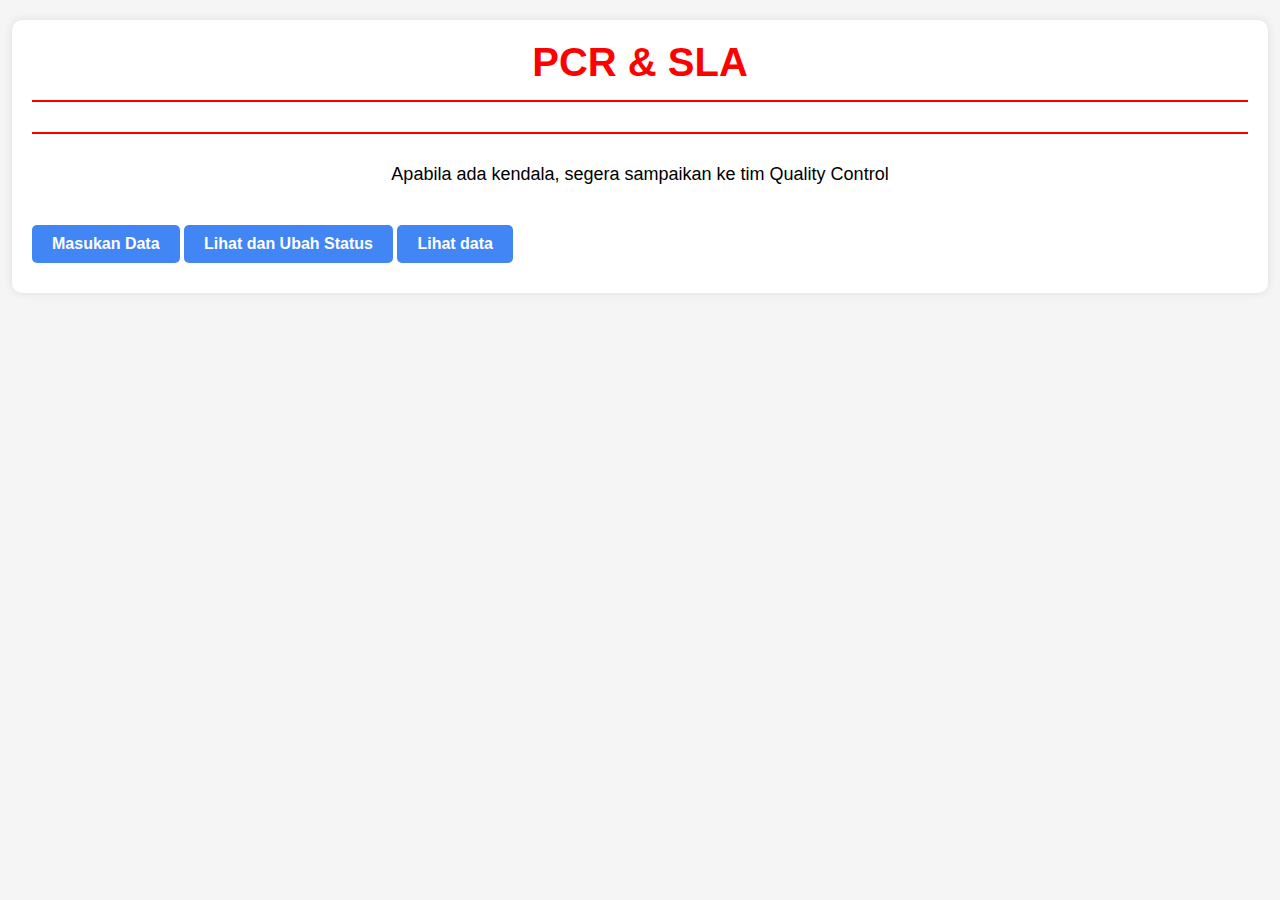
<file: home.html>
<!DOCTYPE html>
<html>
<head>
    <title>PCR & SLA</title>
    <link rel="stylesheet" href="style.css">
</head>
<body>
    <div class="container">
        <h1>PCR & SLA</h1>
        <p>Apabila ada kendala, segera sampaikan ke tim Quality Control</p>
        
        <!-- Tombol ke Halaman Kedua -->
        <a href="input.html" class="my-button">Masukan Data</a>
        <a href="view.html" class="my-button">Lihat dan Ubah Status</a>
        <a href="https://docs.google.com/spreadsheets/d/157r2DA_9aEp_JQhzA15pPj2-GUnyKFJoaju-pw006M4/edit?usp=sharing" 
        class="my-button link-button" target="_blank">Lihat data</a>
 
</body>
</html>
</file>
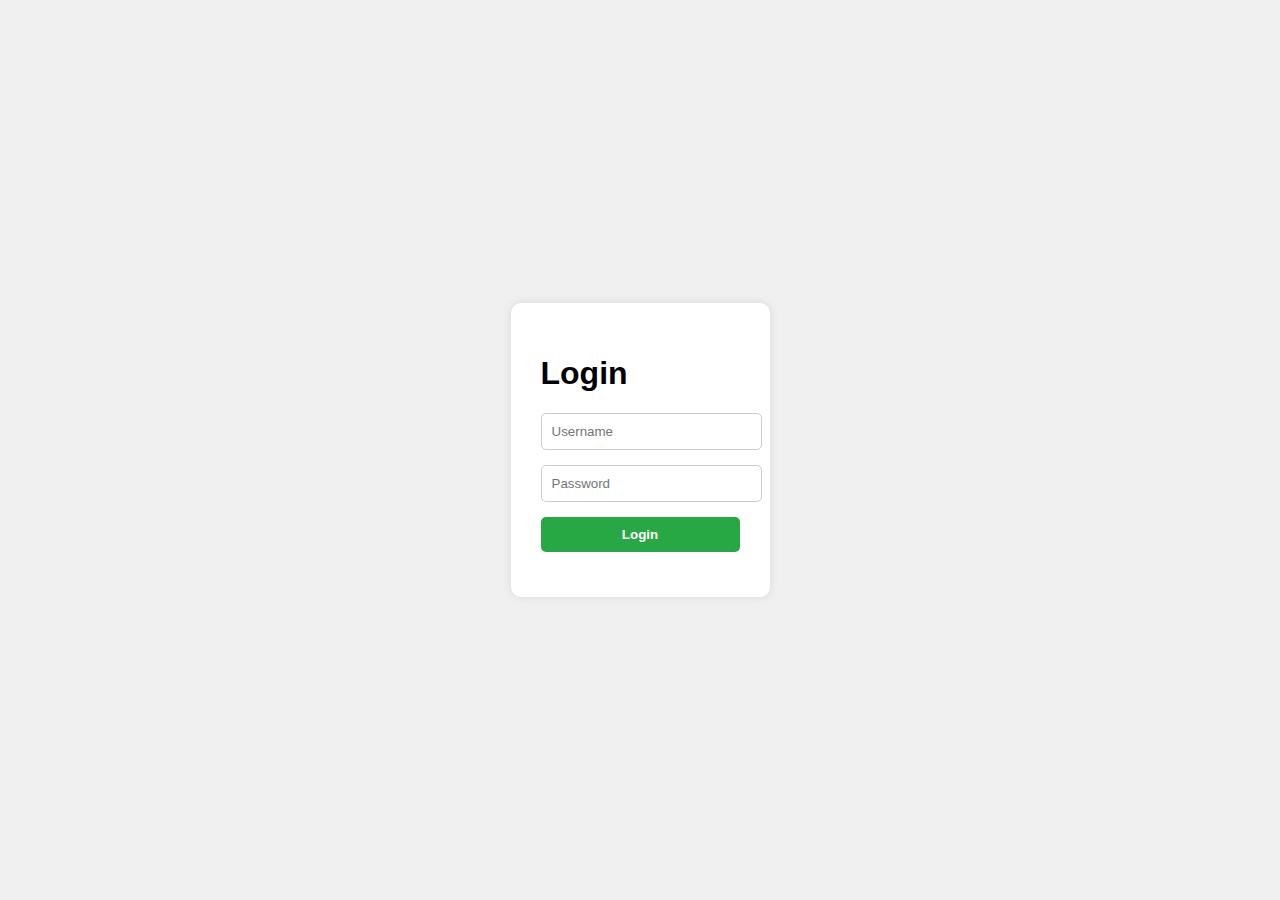
<file: passspread.html>
<!DOCTYPE html>
<html>
<head>
    <title>Login</title>
    <link rel="stylesheet" href="style.css">
    <style>
        body {
            font-family: Arial, sans-serif;
            display: flex;
            height: 100vh;
            align-items: center;
            justify-content: center;
            background-color: #f0f0f0;
        }
        .login-box {
            background: white;
            padding: 30px;
            border-radius: 10px;
            box-shadow: 0px 0px 10px rgba(0,0,0,0.1);
        }
        input {
            display: block;
            width: 100%;
            margin-bottom: 15px;
            padding: 10px;
            border-radius: 5px;
            border: 1px solid #ccc;
        }
        button {
            padding: 10px;
            width: 100%;
            background-color: #28a745;
            color: white;
            border: none;
            border-radius: 5px;
            font-weight: bold;
            cursor: pointer;
        }
        button:hover {
            background-color: #218838;
        }
        .error {
            color: red;
            font-size: 0.9em;
        }
    </style>
</head>
<body>

<div class="login-box">
    <h1>Login</h1>
    <input type="text" id="username" placeholder="Username" required />
    <input type="password" id="password" placeholder="Password" required />
    <button onclick="login()">Login</button>
    <p class="error" id="errorMsg"></p>
</div>

<script>
    function login() {
        const user = document.getElementById("username").value;
        const pass = document.getElementById("password").value;

        // Ganti ini sesuai kebutuhan, atau nanti hubungkan ke Firebase Authentication
        const validUsername = "eka.prita";
        const validPassword = "Toyota@123";

        if (user === validUsername && pass === validPassword) {
            // Login sukses, lanjut ke view.html
            window.location.href = "https://docs.google.com/spreadsheets/d/157r2DA_9aEp_JQhzA15pPj2-GUnyKFJoaju-pw006M4/edit?usp=sharing";
        } else {
            // Tampilkan pesan error
            document.getElementById("errorMsg").textContent = "Username atau password salah.";
        }
    }
</script>

</body>
</html>
</file>
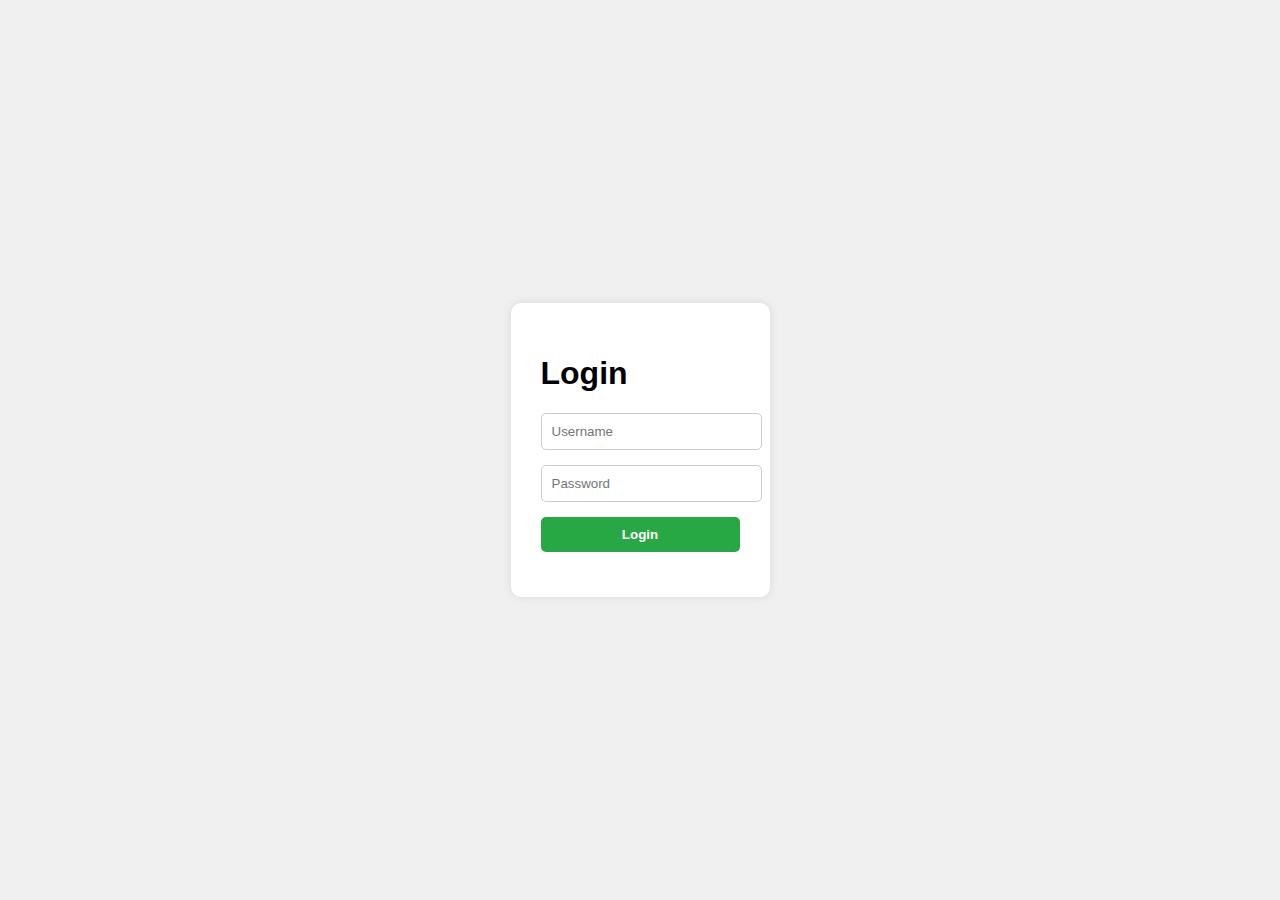
<file: passview.html>
<!DOCTYPE html>
<html>
<head>
    <title>Login</title>
    <link rel="stylesheet" href="style.css">
    <style>
        body {
            font-family: Arial, sans-serif;
            display: flex;
            height: 100vh;
            align-items: center;
            justify-content: center;
            background-color: #f0f0f0;
        }
        .login-box {
            background: white;
            padding: 30px;
            border-radius: 10px;
            box-shadow: 0px 0px 10px rgba(0,0,0,0.1);
        }
        input {
            display: block;
            width: 100%;
            margin-bottom: 15px;
            padding: 10px;
            border-radius: 5px;
            border: 1px solid #ccc;
        }
        button {
            padding: 10px;
            width: 100%;
            background-color: #28a745;
            color: white;
            border: none;
            border-radius: 5px;
            font-weight: bold;
            cursor: pointer;
        }
        button:hover {
            background-color: #218838;
        }
        .error {
            color: red;
            font-size: 0.9em;
        }
    </style>
</head>
<body>

<div class="login-box">
    <h1>Login</h1>
    <input type="text" id="username" placeholder="Username" required />
    <input type="password" id="password" placeholder="Password" required />
    <button onclick="login()">Login</button>
    <p class="error" id="errorMsg"></p>
</div>

<script>
    function login() {
        const user = document.getElementById("username").value;
        const pass = document.getElementById("password").value;

        // Ganti ini sesuai kebutuhan, atau nanti hubungkan ke Firebase Authentication
        const validUsername = "quality";
        const validPassword = "quality";

        if (user === validUsername && pass === validPassword) {
            // Login sukses, lanjut ke view.html
            window.location.href = "view.html";
        } else {
            // Tampilkan pesan error
            document.getElementById("errorMsg").textContent = "Username atau password salah.";
        }
    }
</script>

</body>
</html>
</file>
<file: style.css>
/* Gaya dasar untuk kedua halaman */
body {
    font-family: Arial, sans-serif;
    background-color: #f5f5f5;
    margin: 0;
    padding: 0;
}

.container {
    max-width: 95%; /* Lebih lebar dari sebelumnya */
    margin: 20px auto;
    padding: 20px;
    background: white;
    border-radius: 10px;
    box-shadow: 0 0 10px rgba(0,0,0,0.1);
}
.container h1 {
    text-align: center;
    margin: 0 0 30px 0;
    padding-bottom: 15px;
    color: #ff0000; /* Warna merah seperti header tabel */
    font-size: 40px;
    font-weight: bold;
    border-bottom: 2px solid #ff0000; /* Garis bawah */
    text-transform: uppercase; /* Huruf kapital semua */
}

.container p {
    text-align: center;
    margin: 0 0 30px 0;
    padding-top: 30px;
    color: #000000; /* eperti header tabel */
    font-size: 18px;
    font: times new roman;
    border-top: 2px solid #ff0000; /* Garis bawah */
}
.my-button {
    display: inline-block;
    text-align: center;
    padding: 10px 20px;
    background-color: #4285f4;
    color: white;
    text-decoration: none;
    border-radius: 5px;
    margin: 10px 0;
    justify-content: center;
    transition: background 0.3s;
    font-weight: bold;
}

.filled-cell {
    background-color: #fcff48 !important; /* Light green background */
}

.filled-input {
    background-color: #fcff48 !important;
}

.my-button2 {
    display: inline-block;
    text-align: center;
    padding: 10px 20px;
    background-color: none; /* Tidak ada warna latar belakang */
    color: white;
    text-decoration: none;
    border-radius: 5px;
    margin: 10px 0;
    justify-content: center;
    transition: background 0.3s;
    font-weight: bold;
}

.button-container {
    display: flex;
    flex-wrap: wrap;
    justify-content: center;
    margin: 20px 20px 20px 20px;
}

.catalog-container {
    display: flex;
    justify-content: center;
    margin: 20px 0px 20px 0px;
}

.my-button:hover {
    background-color: #3367d6;
}

.green {
    background-color: #4CAF50; /* Tombol hijau */
}

.green:hover {
    background-color: #45a049;
}

/* Table Scroll Container Styles */
.table-scroll-container {
    position: relative;
    width: 100%;
    margin: 20px 0;
}

.table-scroll-top {
    width: 100%;
    height: 20px;
    overflow-x: auto;
    overflow-y: hidden;
    margin-bottom: 5px;
}

.table-scroll-top-inner {
    height: 1px;
}

.table-container {
    width: 100%;
    overflow-x: auto;
    margin: 0;
}

/* Gaya untuk header tabel */
th {
    font-size: 12px; /* Ukuran font header */
    white-space: nowrap; /* Pastikan teks header tidak wrap */
    overflow: visible; /* Pastikan teks tidak disembunyikan */
    text-overflow: clip; /* Tidak perlu ellipsis */
    padding: 10px 12px; /* Padding yang cukup */
    position: sticky;
    top: 0;
    background-color: #e01616;
    color: white;
    font-weight: bold;
    text-align: center; /* Pusatkan judul kolom */
    z-index: 10;
}

/* Gaya untuk isi sel tabel */
td {
    white-space: normal; /* Biarkan isi wrap sesuai kebutuhan */
    word-wrap: break-word; /* Memungkinkan kata panjang untuk dipotong */
    padding: 8px 10px;
    border: 1px solid #ddd;
    font-size: 11px;
}

/* Tabel itu sendiri */
table {
    width: 100%;
    border-collapse: collapse;
    table-layout: auto; /* Lebar kolom menyesuaikan konten */
}

/* Memastikan lebar minimum untuk kolom tertentu */
th:nth-child(1), td:nth-child(1) { min-width: 120px; } /* PCR/SLA Control No. */
th:nth-child(2), td:nth-child(2) { min-width: 80px; } /* Date */

/* Input and Select Styles */
.edit-select, .edit-input {
    width: 100%;
    padding: 8px;
    box-sizing: border-box;
    border: 1px solid #ddd;
    border-radius: 4px;
    font-size: 12px;
}

.edit-select:focus, .edit-input:focus {
    outline: none;
    border-color: #4285f4;
    box-shadow: 0 0 3px rgba(66, 133, 244, 0.5);
}

.save-btn {
    background-color: #4CAF50;
    color: white;
    border: none;
    padding: 8px 12px;
    border-radius: 4px;
    cursor: pointer;
    width: 100%;
    font-size: 12px;
    font-weight: bold;
    transition: background 0.3s;
}

.save-btn:hover {
    background-color: #45a049;
}

/* Status Badges */
.status-new {
    background-color: #6cc6f3;
    color: #28556b;
    font-weight: bold;
    padding: 5px 10px;
    border-radius: 4px;
    display: inline-block;
}

.status-done {
    background-color: #abf68d;
    color: #325a32;
    font-weight: bold;
    padding: 5px 10px;
    border-radius: 4px;
    display: inline-block;
}

.status-ongoing {
    background-color: #f9fbae;
    color: #7a7d37;
    font-weight: bold;
    padding: 5px 10px;
    border-radius: 4px;
    display: inline-block;
}

.status-canceled {
    background-color: #afa8a8;
    color: #535353;
    font-weight: bold;
    padding: 5px 10px;
    border-radius: 4px;
    display: inline-block;
}

/* Chart Container */
.chart-container {
    display: flex;
    justify-content: space-around;
    flex-wrap: wrap;
    margin: 20px 0;
    gap: 10px;
}

.chart-box {
    flex: none; /* Remove flex growth */
    width: 200px;
    height: 200px;
    padding: 0;
    background: white;
    border-radius: 8px;
    box-shadow: 0 0 5px rgba(0,0,0,0.1);
    overflow: hidden; /* Ensure charts don't overflow */
}

/* Adjust chart canvas elements */
#statusChart{
    width: 200px !important;
    height: 200px !important;
    display: block;
    margin: 0 auto; /* Center the chart */
    padding: 0; /* Remove padding */
}

#barChart {
    width: 400px !important;
    height: 200px !important;
    display: block;
    margin: 0 auto; /* Center the chart */
    padding: 0; /* Remove padding */
}

/* Custom scrollbar styling */
::-webkit-scrollbar {
    height: 12px;
}

::-webkit-scrollbar-track {
    background: #f1f1f1;
    border-radius: 6px;
}

::-webkit-scrollbar-thumb {
    background: #888;
    border-radius: 6px;
}

::-webkit-scrollbar-thumb:hover {
    background: #555;
}

/* Responsive adjustments */
@media (max-width: 768px) {
    .container {
        margin: 10px auto;
        padding: 10px;
    }
    
    th, td {
        padding: 8px 10px;
        font-size: 11px;
    }
    
    .chart-container {
        flex-direction: column;
    }
    
    .chart-box {
        width: 100%;
        height: auto;
        aspect-ratio: 1/1;
    }
    
    #statusChart, #barChart {
        width: 100% !important;
        height: auto !important;
    }
}
</file>
